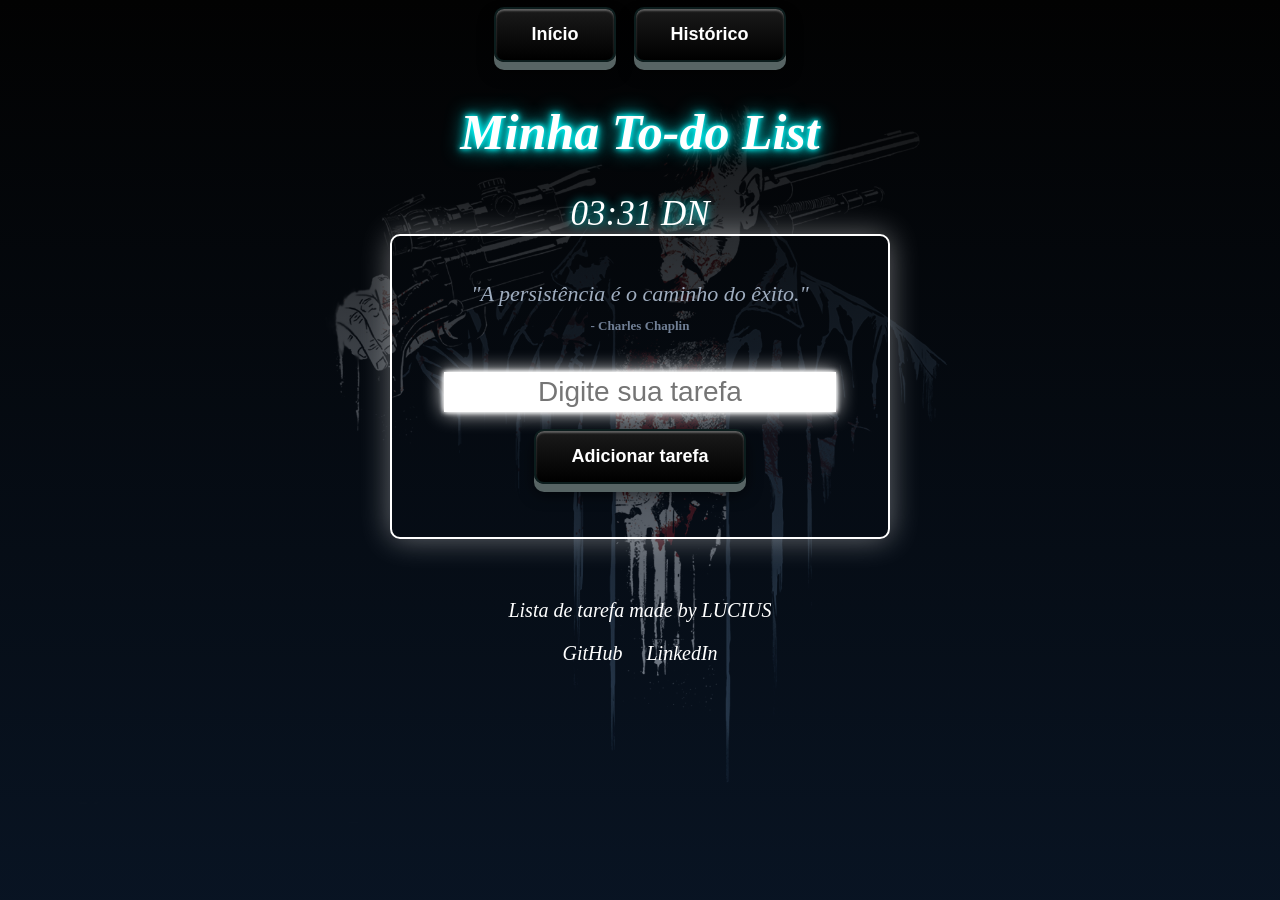
<file: index.html>
<!DOCTYPE html>
<html lang="pt-BR">
<head>
    <meta charset="UTF-8">
    <meta name="viewport" content="width=device-width, initial-scale=1.0">
    <title>To-do List</title>
    
    <link rel="icon" type="image/jpeg" href="/assets/imgs/favicon.jpg">
    <link rel="stylesheet" href="/assets/css/style.css">
</head>
<body>
    <nav>
        <button id="btnInicio" class="active"> Início</button>
        <button id="btnHistorico"> Histórico</button>
    </nav>
    
    <header>
        <h1>Minha To-do List</h1>
        <div id="relogio" class="relogio"></div>
    </header>

    <main>
        <div id="abaInicio">
            <p id="textoFrase" class="frase-texto-pura" onclick="atualizarFrase()" title="Clique para mudar a frase">
                <i>Buscando uma frase inspiradora...</i>
            </p>

            <input type="text" id="tarefaInput" placeholder="Digite sua tarefa">
            
            <div class="botoes">
                <button onclick="adicionarTarefa()">Adicionar tarefa</button>
                <button id="btnConcluirTodas" onclick="concluirTodas()">Concluir Todas</button>
                <button id="btnExcluirTudo" onclick="excluirTudo()">Excluir Tudo</button>
            </div>

            <ul id="listaTarefas"></ul>
        </div>

        <div id="abaHistorico" style="display: none;">
            <h2>Histórico de Tarefas Excluídas</h2>
            <button onclick="limparHistorico()" class="btn-danger">🗑️ Limpar Histórico</button>
            <ul id="listaHistorico"></ul>
        </div>
    </main>

    <footer>
        <p>Lista de tarefa made by LUCIUS</p>
        <a href="https://github.com/LC-KING-debug" target="_blank">GitHub</a>
        <a href="https://www.linkedin.com/in/luciuskether/" target="_blank">LinkedIn</a>
    </footer>

    <script src="/APIS/apifrases.js" defer></script>
    <script src="/js/script.js" defer></script>
</body>
</html>
</file>
<file: assets/css/style.css>
@keyframes deletartarefas{
    0%{
        opacity: 1;
        transform: translateY(0);
    }
    100%{
        opacity: 0;
        transform: translateY(-20px);
    }
}

@keyframes aparecertarefas{
    0%{
        opacity: 0;
        transform: translateY(-20px);
    }
    100%{
        opacity: 1;
        transform: translateY(0);
    }
}

@keyframes glow{
    0%{
        text-shadow: 0 0 5px #00ffff;
    }
    50%{
        text-shadow: 0 0 25px #00ffff;
    }
    100%{
        text-shadow: 0 0 5px #00ffff;
    }
}

@keyframes fadeIn {
    from { opacity: 0; }
    to { opacity: 1; }
}

/* CURSOR GLOBAL - Aplica em todo o site */
* {
    cursor: url("/assets/imgs/cursor1.cur"), auto !important;
}

main{
    padding:30px;
    border-radius: 10px;
    border:2px solid rgb(255, 255, 255);
    box-shadow: 0 0 30px rgba(255, 255, 255, 0.4);
}

/* Ajustado para usar box-sizing e largura padrão controlada */
#tarefaInput {
    color: rgb(0, 0, 0);
    font-size: 28px;
    background-color: rgb(255, 255, 255);
    border: 2px solid rgb(255, 255, 255);
    height: 40px;
    width: 90%;
    max-width: 400px;
    box-sizing: border-box;
    margin: 10px auto;
    display: inline-block;
    outline: none;
    text-align: center;
    box-shadow: 0 0 5px #ffffff,
                0 0 5px #ffffff,
                0 0 20px #ffffff;
}

button {
    background: linear-gradient(#1a1a1a, #000000);
    color: white;
    border: 2px solid #0c1d1d;
    padding: 15px 35px;
    border-radius: 10px;
    font-size: 18px;
    font-weight: bold;
    margin: 7px;
    box-shadow:
        inset 0 2px 2px rgba(255,255,255,.3),
        0 8px 0 #576464,
        0 10px 15px rgba(0,0,0,.6);

    transition: all .25s ease;
}

button:hover {
    transform: translateY(-2px);
    box-shadow:
        inset 0 2px 2px rgb(255, 255, 255),
        0 10px 0 #ffffff,
        0 15px 25px rgba(0,0,0,.6);
}

button:active {
    transform: translateY(8px);
    box-shadow:
        inset 0 2px 2px rgba(255,255,255,.3),
        0 1px 0 #ffffff,
        0 2px 6px rgba(0,0,0,.3);
}

#relogio{
    color: white;
    font-size: 35px;
    font-family: "Times New Roman", serif;
    text-shadow: 0 0 10px cyan;
    margin-top: 20px;
    font-style: italic;
}

h1{
    color: rgb(255, 255, 255);
    font-size: 50px;
    text-align: center;
    font-family: times new roman;
    text-shadow: 
        0 0 5px #00ffff,
        0 0 10px #00ffff,
        0 0 20px #00ffff;
    animation: glow 3s infinite alternate;
    font-style: italic;
}

body{
    background:
        linear-gradient(rgb(2, 2, 2), rgba(19, 44, 77, 0.452)),
        url("/assets/imgs/fundo.png");

    background-size: cover;
    background-position: center;
    background-repeat: no-repeat;
    background-attachment: fixed;

    text-align: center;
    max-width: 500px;
    margin: 0 auto;
    font-family: "Times New Roman", serif;
    animation: fadeIn 2s ease-in-out;
}

p{
    color: rgb(255, 255, 255);
    font-size: 20px;
    text-align: center;
    font-family: times new roman;
}

h1:hover{
    color: rgb(255, 255, 255);
    transition: 0.3s;
}

li{
    color: rgb(255, 255, 255);
    font-size: 20px;
    font-family: Times New Roman;
    text-shadow:
        0 0 5px #000000,
        0 0 10px #000000,
        0 0 20px #f6ffff;
    background-color: #0a0a0a;
    border-radius: 10px;
    margin: 12px;
    padding: 10px;
    display: flex;
    justify-content: space-between;
    align-items: center;
    font-weight: bold;
    border: 2px solid #ffffff;

    animation: aparecertarefas 1s ease-in-out;
    transition: all .4s ease;
}

.concluida{
    text-decoration: line-through;
    opacity: .7;
    color: #aaffaa;
    text-shadow:
        0 0 10px #00ff88,
        0 0 20px #00ff88;
}

.excluindo{
    background: #330000;
    box-shadow:
        0 0 15px red,
        0 0 25px red;
    opacity: 0;
    transform: translateX(40px);
}

li:hover{
    transform: translateY(-3px);
    box-shadow: 0 0 15px #ffffff;
}

li:active{
    background-color: rgb(30, 30, 30);
    transition: 0.8s;
    transform: scale(0.95);
}

ul{
    list-style-type: none;
    padding: 0;
}

span{
    font-size: 30px;
    margin: 0 10px;
    text-align: center;
}

a{
    color: rgb(255, 255, 255);
    font-size: 20px;
    text-decoration: none;
    margin: 0 10px;
    text-align: center;
}

a:hover{
    color: rgb(0, 255, 255);
    transition: 0.3s;
    text-shadow:
        0 0 5px #00ffff,
        0 0 10px #00ffff,
        0 0 20px #00ffff;
}

.concluir,
.excluir{
    font-size: 25px;
}

#btnConcluirTodas,
#btnExcluirTudo{
    display:none;
}

footer{
    margin: 60px;
    text-align:center;
    font-style: italic;
}

h2{
    color: rgb(255, 255, 255);
    font-size: 25px;
    text-align: center;
    font-family: times new roman;
    text-shadow: 
        0 0 5px #00ffff,
        0 0 10px #00ffff,
        0 0 20px #00ffff;
    animation: glow 3s infinite alternate;
    font-style: italic;
}

/* Estilo do Texto Sem Caixa/Borda */
.frase-texto-pura {
    font-size: 22px;
    color: #a0aec0; /* Cor padrão discreta */
    text-align: center;
    margin: 10px auto 25px auto;
    max-width: 80%;
    cursor: pointer;
    font-style: italic;
    line-height: 1.6;
    transition: all 0.3s ease;
    user-select: none; 
    display: block;
}

.frase-texto-pura strong {
    display: block;
    font-size: 13px;
    color: #718096;
    margin-top: 5px;
    font-style: normal;
    transition: all 0.3s ease;
}

.frase-texto-pura:hover {
    color: #ffffff;
    text-shadow: 0 0 4px #ffffff, 
                 0 0 10px #ffffff, 
                 0 0 20px #ffffff;
    transform: scale(1.02); 
}

.frase-texto-pura:hover strong {
    color: #ffffff;
}

/* ==================== RESPONSIVIDADE MOBILE (OTIMIZADO) ==================== */
@media (max-width: 600px) {
    /* 1. Remove o cursor customizado no celular*/
    * {
        cursor: default !important;
    }

    html, body {
        overflow-x: hidden;
        width: 100%;
    }

    /* 2. Suaviza o plano de fundo tirando o efeito 'fixed' que trava o scroll mobile */
    body {
        background-attachment: scroll !important;
        background-size: cover;
    }

    /* 3. Remove sombras pesadas e neon que sobrecarregam a GPU do celular */
    main, .container, #abaInicio {
        width: 95% !important;
        max-width: 100% !important;
        padding: 15px;
        box-sizing: border-box;
        box-shadow: none !important; /* Remove sombra gigante */
    }

    /* Reduz o brilho pesado dos textos para rodar liso */
    h1, h2, li {
        text-shadow: 0 1px 2px rgba(0,0,0,0.8) !important;
        animation: none !important; /* Desativa animações infinitas de brilho no mobile */
    }

    #tarefaInput {
        width: 100% !important;
        max-width: 100% !important;
        height: 45px;
        font-size: 18px; 
        box-sizing: border-box;
        box-shadow: 0 2px 5px rgba(0,0,0,0.5) !important; /* Sombra simples e leve */
    }

    .botoes {
        display: flex;
        flex-direction: column;
        gap: 10px;
        width: 100%;
        align-items: center;
    }

    .botoes button {
        width: 100% !important;
        max-width: 100% !important;
        margin: 5px 0;
        padding: 12px;
        box-shadow: 0 4px 0 #576464 !important; /* Simplifica a sombra do botão */
    }
    
    h1 {
        font-size: 36px;
    }
}
</file>
